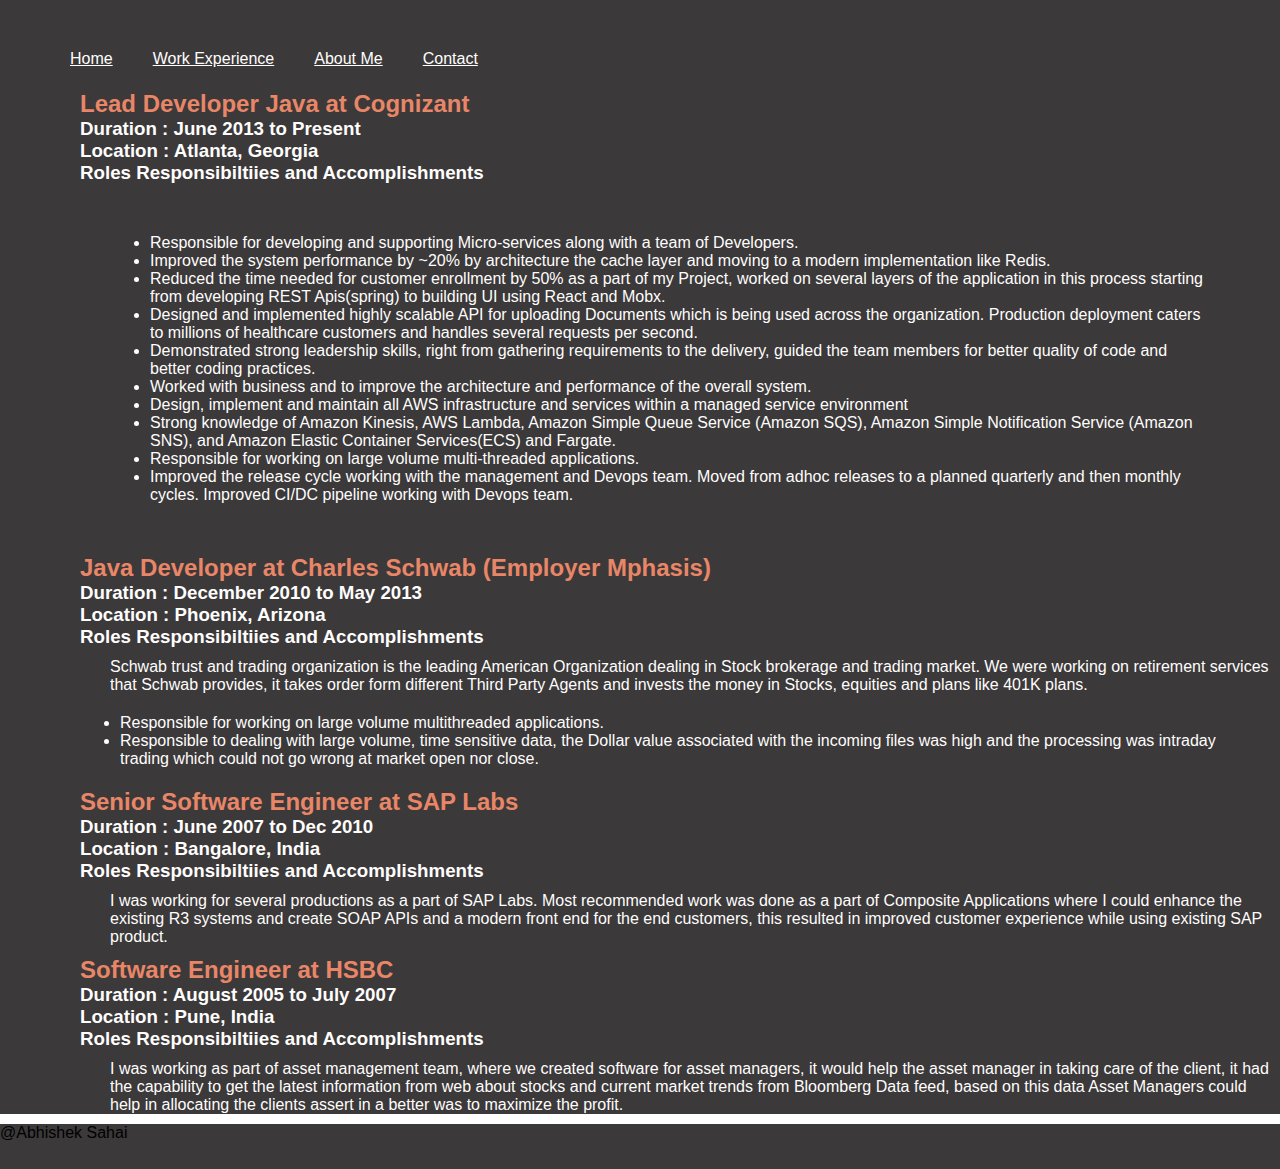
<file: work.html>
<html lang="en">

<head>
    <meta charset="UTF-8">
    <meta name="viewport" content="width=device-width, initial-scale=1.0">
    <title>Document</title>
    <link rel="stylesheet" href="./css/style.css">
</head>

<body>
    <div class="container">
        <header>
            <div class="menu">
                <ul>
                    <li> <a href="index.html"> Home </a></li>
                    <li> <a href="work.html"> Work Experience </a> </li>
                    <li> <a href="about.html"> About Me </a> </li>
                    <li> <a href="contact.html"> Contact </a> </li>
                </ul>
            </div>
        </header>
        <div class="commonText">
            <h2> Lead Developer Java at Cognizant </h2>
            <h3>Duration : June 2013 to Present</h3>
            <h3>Location : Atlanta, Georgia</h3>
            <h3>Roles Responsibiltiies and Accomplishments</h3>
            <ul>
                <li>Responsible for developing and supporting Micro-services along with a team of Developers.</li>
                <li>Improved the system performance by ~20% by architecture the cache layer and moving to a modern
                    implementation
                    like Redis.
                </li>
                <li>
                    Reduced the time needed for customer enrollment by 50% as a part of my Project, worked on several
                    layers of the
                    application in this process starting from developing REST Apis(spring) to building UI using React
                    and Mobx.
                </li>
                <li>
                    Designed and implemented highly scalable API for uploading Documents which is being used across the
                    organization. Production deployment caters to millions of healthcare customers and handles several
                    requests per
                    second.
                </li>
                <li>
                    Demonstrated strong leadership skills, right from gathering requirements to the delivery, guided the
                    team members
                    for better quality of code and better coding practices.
                </li>
                <li>
                    Worked with business and to improve the architecture and performance of the overall system.
                </li>
                <li>
                    Design, implement and maintain all AWS infrastructure and services within a managed service
                    environment
                </li>
                <li>
                    Strong knowledge of Amazon Kinesis, AWS Lambda, Amazon Simple Queue Service (Amazon SQS), Amazon
                    Simple Notification Service (Amazon SNS), and Amazon Elastic Container Services(ECS) and Fargate.
                </li>
                <li>
                    Responsible for working on large volume multi-threaded applications.
                </li>
                <li>
                    Improved the release cycle working with the management and Devops team. Moved from adhoc releases to
                    a
                    planned quarterly and then monthly cycles. Improved CI/DC pipeline working with Devops team.
                </li>
            </ul>
        </div>
        <div class="schwab">
            <h2> Java Developer at Charles Schwab (Employer Mphasis) </h2>
            <h3>Duration : December 2010 to May 2013</h3>
            <h3>Location : Phoenix, Arizona</h3>
            <h3>Roles Responsibiltiies and Accomplishments</h3>
            <p>
                Schwab trust and trading organization is the leading American Organization dealing in Stock brokerage
                and trading market.
                We were working on retirement services that Schwab provides, it takes order form different Third Party
                Agents and invests
                the money in Stocks, equities and plans like 401K plans.
            </p>
            <ul>
                <li>
                    Responsible for working on large volume multithreaded applications.
                </li>
                <li>
                    Responsible to dealing with large volume, time sensitive data, the Dollar value associated with the
                    incoming files
                    was high and the processing was intraday trading which could not go wrong at market open nor close.
                </li>
            </ul>
        </div>
        <div class="schwab">
            <h2> Senior Software Engineer at SAP Labs </h2>
            <h3>Duration : June 2007 to Dec 2010</h3>
            <h3>Location : Bangalore, India</h3>
            <h3>Roles Responsibiltiies and Accomplishments</h3>
            <p>
                I was working for several productions as a part of SAP Labs. Most recommended work was done as a part of
                Composite
                Applications where I could enhance the existing R3 systems and create SOAP APIs and a modern front end
                for the end
                customers, this resulted in improved customer experience while using existing SAP product.
            </p>
        </div>
        <div class="schwab">
            <h2> Software Engineer at HSBC </h2>
            <h3>Duration : August 2005 to July 2007</h3>
            <h3>Location : Pune, India</h3>
            <h3>Roles Responsibiltiies and Accomplishments</h3>
            <p>
                I was working as part of asset management team, where we created software for asset managers, it would
                help the asset
                manager in taking care of the client, it had the capability to get the latest information from web about
                stocks and current
                market trends from Bloomberg Data feed, based on this data Asset Managers could help in allocating the
                clients assert in a
                better was to maximize the profit.
            </p>

        </div>
    </div>
    <footer>
        @Abhishek Sahai
    </footer>
</body>

</html>
</file>
<file: css/style.css>
*{
    margin: 0%;
    padding: 0%;
    font-family: sans-serif;
}

header{
    background: #3b3939;
    height: 10%;
    text-align: left;
}

footer{
    background: #3b3939;
    height: 5%;
}

section{
    height: 85%;
}

img {
    display: block;
    /* margin-left: auto;
    margin-right: auto; */
  }

.container{
    width: 100%;
    min-height: 100%;
    background: #3b3939;
}

.menu ul{
    display: inline-flex;
    margin: 50px;
}

.menu ul li{
    list-style: none;
    margin: 0 20px;
    color: #fffdfd;
    cursor: pointer;
}

a{
    color: #fffdfd;
}

.indexContainer{
    display: flex;
    color: #fffdfd;
    margin: auto;
    text-align: left;
    padding: 80px;
}

.item{
    width:30%;
    text-align:left;
    display:block;
    background-color: transparent;
    border: 1px solid transparent;
    margin-right: 10px;
    margin-bottom: 1px;
    float:left;
  }

/* .indexContainer :first-child {
    text-align: left;
    display: block;
    float: left;
    width: 40%;
  } */

.commonText{
    margin-left: 80px;
    color: #fffdfd;
    align-content: center;
}

.commonText ul{
    /* display: inline-flex; */
    margin: 50px;
}

.commonText ul li{
    list-style: outside;
    margin: 0 20px;
    color: #fffdfd;
    cursor: pointer;
}

.schwab{
    margin-left: 80px;
    color: #fffdfd;
}

.schwab ul{
    /* display: inline-flex; */
    margin: 20px;
}

.schwab ul li{
    list-style: outside;
    margin: 0 20px;
    color: #fffdfd;
    cursor: pointer;
}
.schwab p {
    margin-top: 10px;
    margin-bottom: 10px;
    margin-left: 30px;
}

.nameText{
    padding: 5px;
    font-size: xx-large;
    font-style: normal;
}

h2{
    color: rgb(233, 134, 104);
}
</file>
